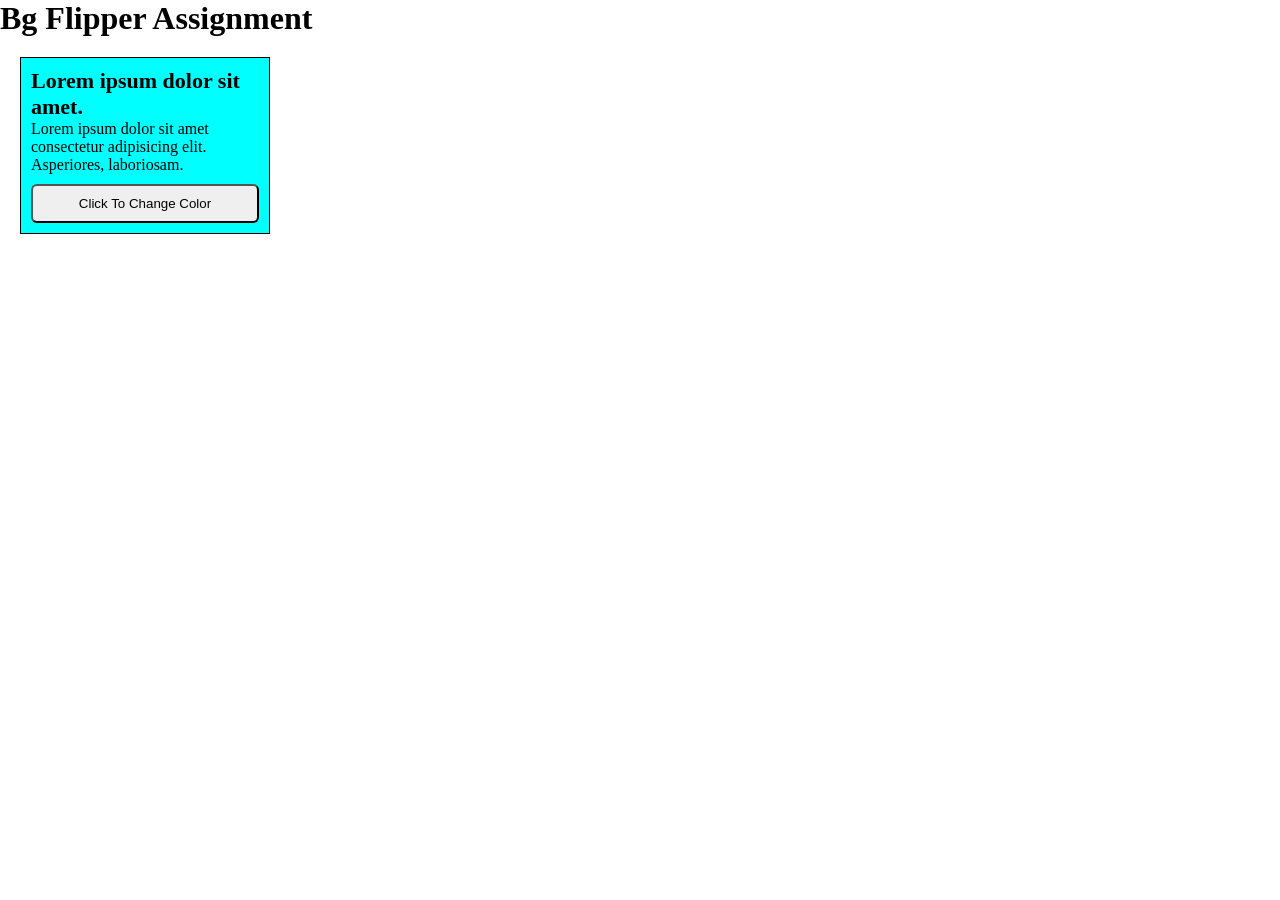
<file: Bg Flipper/index.html>
<!DOCTYPE html>
<html lang="en">
<head>
    <meta charset="UTF-8">
    <meta name="viewport" content="width=device-width, initial-scale=1.0">
    <title>Bg Flipper Assignment </title>
    <link rel="stylesheet" href="style.css">
</head>
<body>

    <h1>Bg Flipper Assignment</h1>

    <div>
        <div class="card" id="box">
            <h1>Lorem ipsum dolor sit amet.</h1>
            <p>Lorem ipsum dolor sit amet consectetur adipisicing elit. Asperiores, laboriosam.</p>
            <button onclick="changeColor()" >Click To Change Color</button>

        </div>
    </div>
    <script src="app.js"></script>
</body>
</html>
</file>
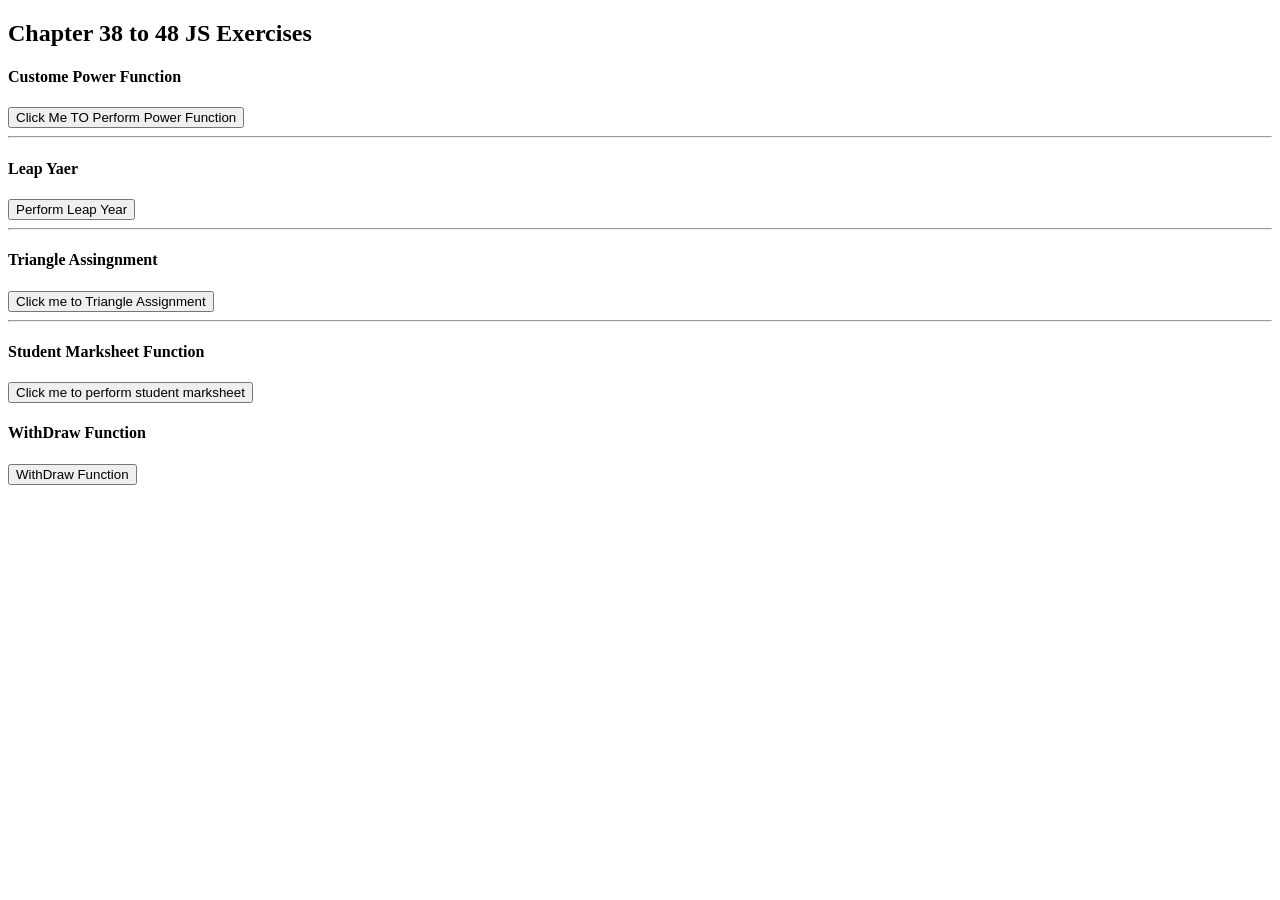
<file: Jschp(38-48)/index.html>
<!DOCTYPE html>
<html lang="en">
<head>
    <meta charset="UTF-8">
    <meta name="viewport" content="width=device-width, initial-scale=1.0">
    <title>Chapter 38 to 48</title>
</head>
<body>
    <h2>Chapter 38 to 48 JS Exercises</h2>

    <main>
        <h4>Custome Power Function</h4>
        <button onclick="powerFunc()"> Click Me TO Perform Power Function</button>
        <hr>
        <h4>Leap Yaer </h4>
        <button onclick="leapYear()">Perform Leap Year</button>

        <hr>

        <h4>Triangle Assingnment</h4> 
        <button onclick="areaOfTriangle()">Click me to Triangle Assignment</button>

        <hr>
        <h4>
            Student Marksheet Function
        </h4>
        <button onclick="studentMarkshhet()">Click me to perform student marksheet</button>

        <h4>
            WithDraw Function 
        </h4>
        <button onclick="withDraw()">WithDraw Function</button>
    </main>
    <script src="app.js"></script>
</body>
</html>
</file>
<file: Bg Flipper/style.css>
*{
    margin: 0;
    padding: 0;
    box-sizing: border-box;
}

.card{
    width: 250px;
    height: auto;
    border: 1px solid black;
    padding: 10px;
    margin-top: 20px;
    margin-left: 20px;
    background-color: aqua;
}
.card h1{
    font-size: 22px;
    
}
button{
    margin-top: 10px;
    width: 100%;
    padding: 10px 15px;
    border-radius: 6px;
    cursor: pointer;
}
</file>
